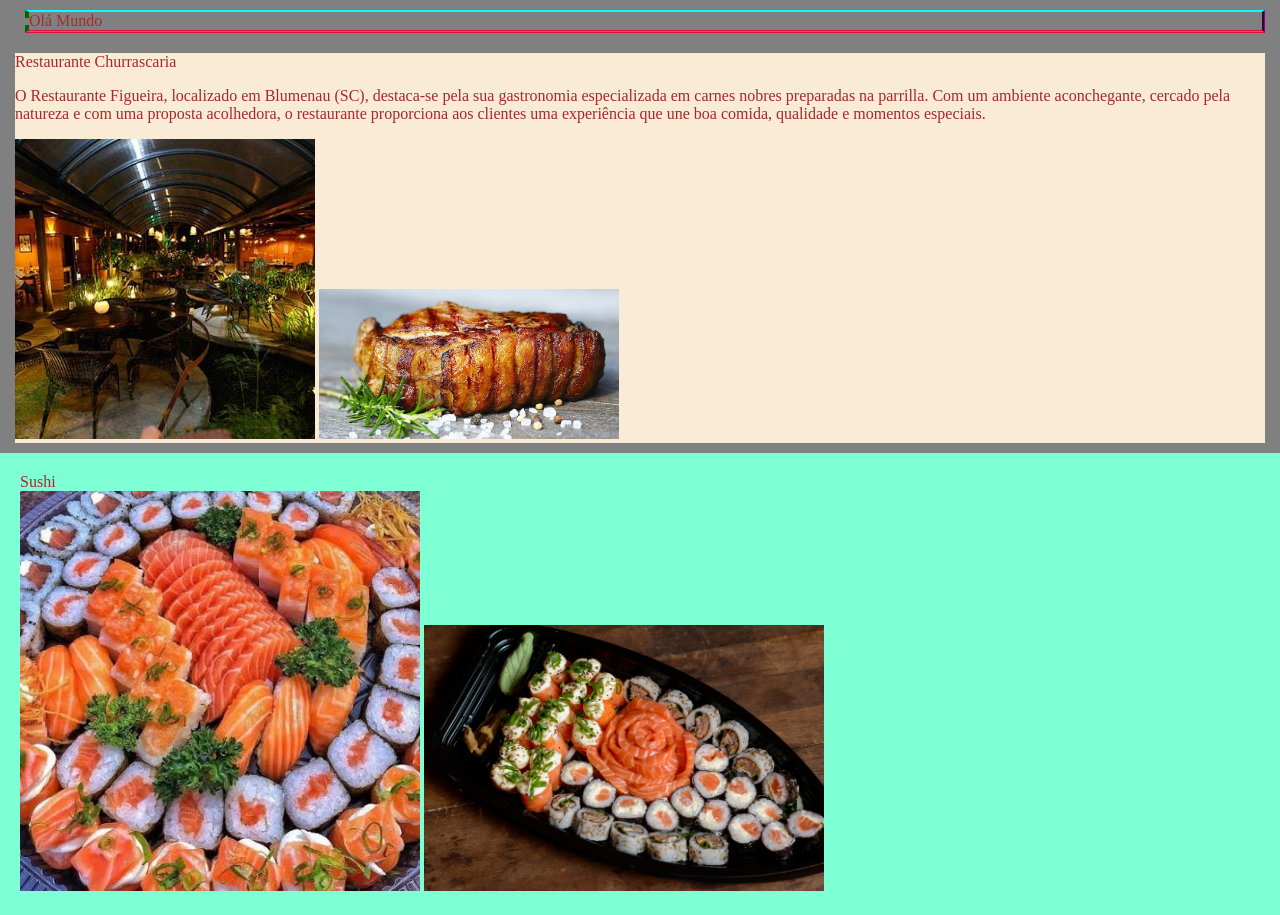
<file: pages/bounding-box.html>
<!DOCTYPE html>
<html lang="en">
<head>
    <meta charset="UTF-8">
    <meta name="viewport" content="width=device-width, initial-scale=1.0">
    <title>Document</title>
    <link rel="stylesheet" href="../assets/styles/bounding-box.css">
</head>
<body>
    <div class="caixa">
        <span>Olá Mundo</span>
    </div>

    <div class="restaurante">
        <span>Restaurante Churrascaria</span>
        <p>O Restaurante Figueira, localizado em Blumenau (SC), destaca-se pela sua gastronomia especializada em carnes nobres preparadas na parrilla. Com um ambiente aconchegante, cercado pela natureza e com uma proposta acolhedora, o restaurante proporciona aos clientes uma experiência que une boa comida, qualidade e momentos especiais.</p>
    
    <img src="../assets/images/imagem-restaurante.jpg" alt="">
    <img src="../assets/images/imagem-1.jfif" alt="">
    
    </div>

    <div class="sushi">
        <span>Sushi</span>
        <img src="../assets/images/imagem-2.jfif" alt="">
        <img src="../assets/images/imagem-3.png" alt="">
    </div>

</body>
</html>
</file>
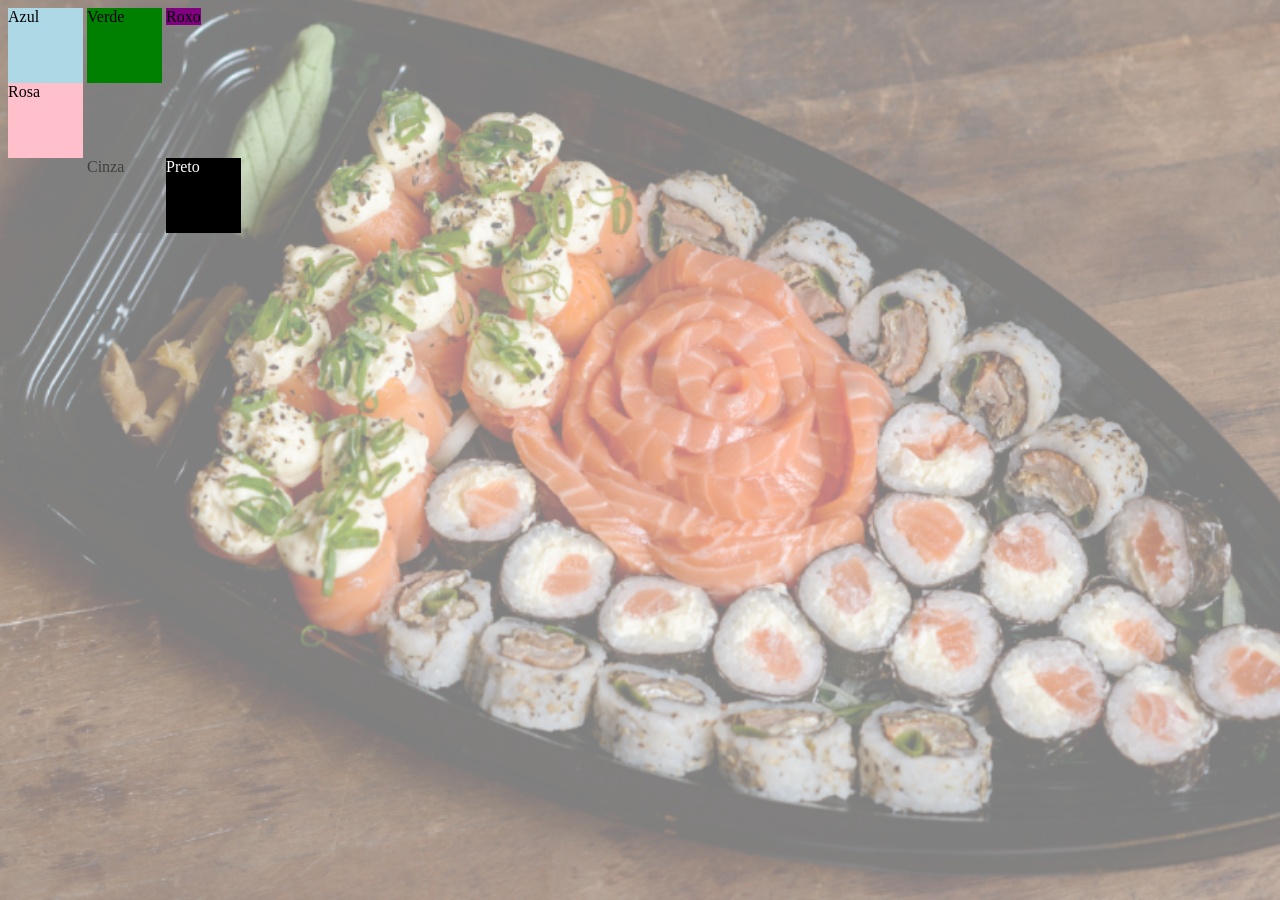
<file: pages/display.html>
<!DOCTYPE html>
<html lang="en">
<head>
    <meta charset="UTF-8">
    <meta name="viewport" content="width=device-width, initial-scale=1.0">
    <title>Document</title>
    <link rel="stylesheet" href="../assets/styles/display.css">
</head>
<body>
    <div class="caixa">
        <div class="azul">Azul</div>
        <div class="verde">Verde</div>
        <div class="vermelho">Vermelho</div>
        <div class="roxo">Roxo</div>
        <div class="rosa">Rosa</div>
        <div class="amarelo">Amarelo</div>
        <div class="cinza">Cinza</div>
        <div class="preto">Preto</div>
        
    </div>
    
</body>
</html>
</file>
<file: assets/styles/bounding-box.css>
body {
    background-color: gray;
    color:brown;

    /* CSS reset */
    margin:0px;
    padding:0px;

}

.caixa {
    /* short hand do border */
    border-top: 2px aqua solid;
    /* border-top-color: aqua;
    border-top-width: 2px;
    border-top-style: solid; */

    border-right-color:darkmagenta;
    border-right-color: 4px;
    border-right-style:groove;

    border-bottom-color:crimson;
    border-bottom-style: 4px;
    border-bottom-style: double;

    border-left-color: darkgreen;
    border-left-width: 4px;
    border-left-style: dashed;

    margin-top: 10px; /* ↑ Para cima */
    margin-right: 15px;
    margin-bottom: 20px; 
    margin-left: 25px;

    /* short hand */
    /* cima direita base esquerda */

    margin: 10px 15px 20px 25px;

}

div.restaurante {
    margin-top:10px;
    margin-right:15px;
    margin-bottom:10px;
    margin-left:15px;

    /* short hand */
    /* cima direita base esquerda */
    /* margin: 10px 15 px 10px 15 px; */
    margin: 10px 15px;

    /* short hand */
    /* 
    margin-top:10px;
    margin-right:10px;
    margin-bottom:10px;
    margin-left:10px;
    short hand
    margin: 10px; */
    
    background-color: antiquewhite;


}

/* div class="restaurante" => imgs */
div.restaurante img {
    width: 300px;
}

div.sushi img {
    width:400px;

}

div.sushi span {
    display: block;

}

div.sushi {
    background-color: aquamarine;
    padding: 20px;
}
</file>
<file: assets/styles/display.css>
body::before {
    content: "";
    position: fixed;
    inset: 0;
    background-image: url("../images/imagem-3.png");
    background-size: cover;
    background-position: center;
    opacity: 0.5;
    z-index: -1;
    pointer-events: none;

}

div.caixa div {
    width: 75px;
    height: 75px;
    /* block: Define o elemento como um bloco, ocupando toda a largura disponível e iniciando uma nova linha. */

}

.azul {
    background-color: lightblue;
    /*inline-block: Exibe o elemento na mesma linha, mas permite definir largura, altura, margens e espaçamentos. */
    display: inline-block;
}

.vermelho {
    background-color: red;
    /* none: Oculta completamente o elemento da página, fazendo com que ele não ocupe espaço no layout. */
    display: none;
}

.verde {
    background-color: green;
    display: inline-block;
}

.roxo { 
    background-color: purple;
    /* inline: Exibe o elemento na mesma linha que os demais, ocupando apenas o espaço necessário para o seu conteúdo. */
    display:inline;
}

.rosa {
    background-color: pink;
    display:block;
}

.amarelo {
    background-color: yellow;
    display:inline-block;
    /*opacity: 0 : Torna o elemento totalmente transparente (invisível), mas ele continua ocupando o espaço no layout e ainda pode receber interações, como cliques. */
    opacity: 0;
}

.cinza {
    background-color: gray;
    display:inline-block;
    opacity: 0.5;
}

.preto {
    background-color: black;
    color: white;
    display:inline-block ;
}
</file>
